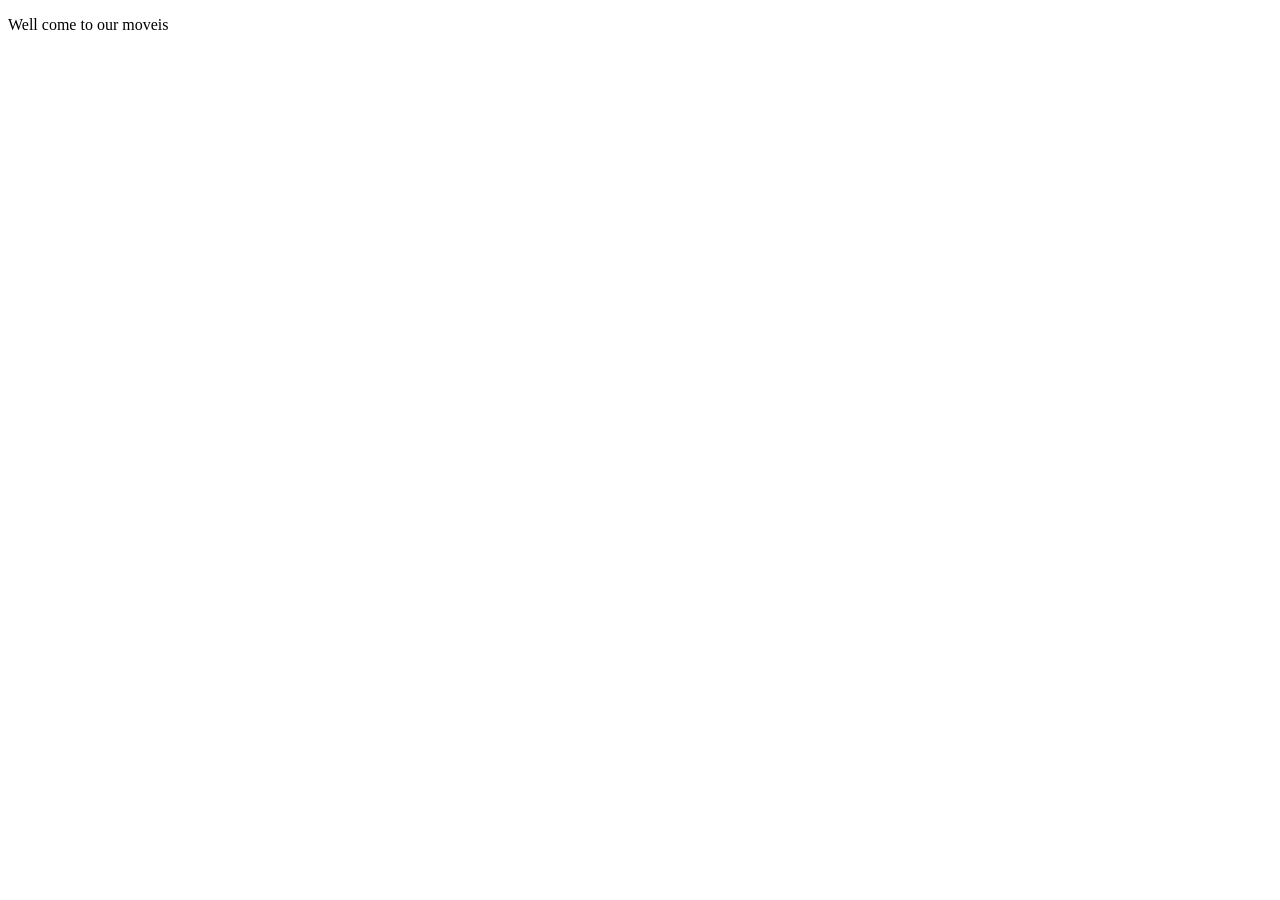
<file: ammazingmoveis.html>
<!DOCTYPE html>
<html lang="en">
<head>
    <meta charset="UTF-8">
    <meta name="viewport" content="width=device-width, initial-scale=1.0">
    <title>Ammazing moveis</title>
</head>
<body>
 <p>Well come to our moveis</p>
    





</body>
</html>
</file>
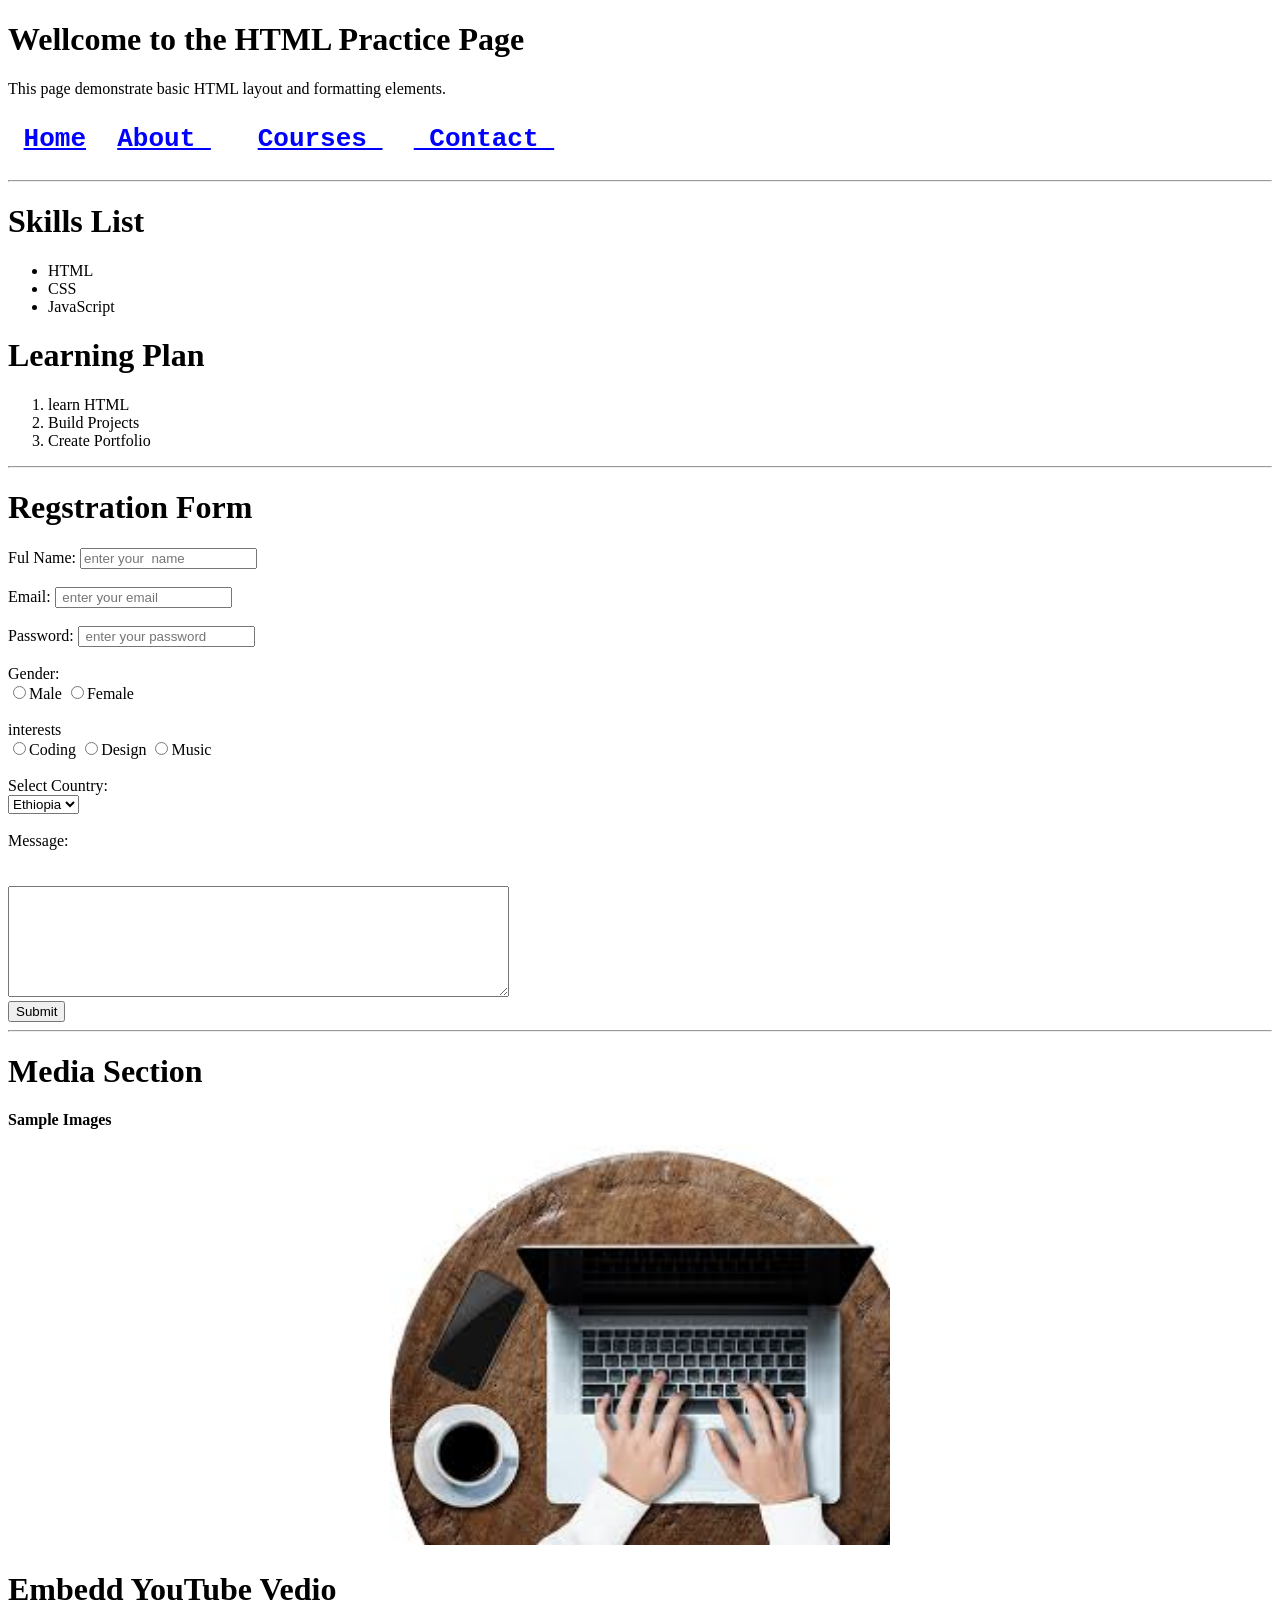
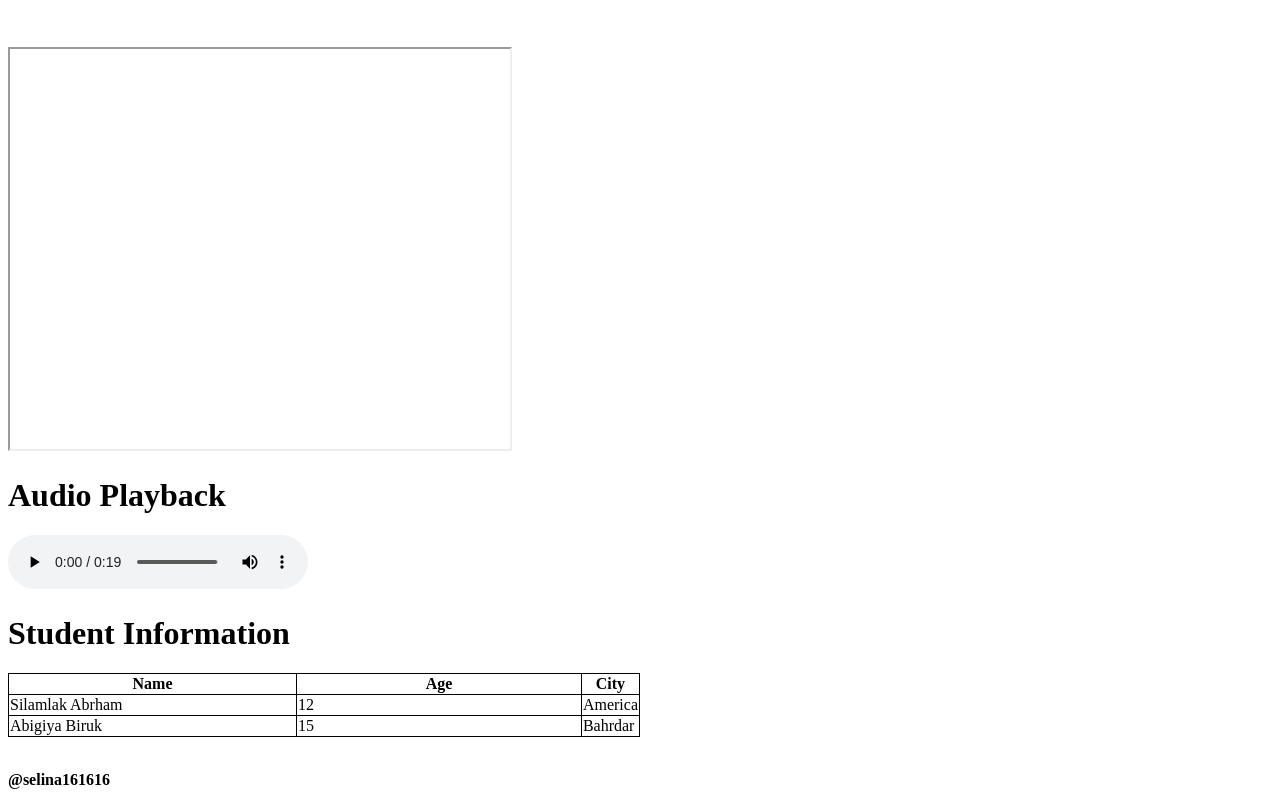
<file: assignment.html>
<!DOCTYPE html>
<html lang="en">
<head>
    <meta charset="UTF-8">
    <meta name="viewport" content="width=device-width, initial-scale=1.0">
    <title>my html</title>
<style>
table,th,td{border: 1px solid black;
border-collapse: collapse;
width: 50%;

}



</style>



</head>
<body>
 <h1><b>Wellcome to the HTML Practice Page </b></h1>
 <p>This page demonstrate basic HTML layout and formatting elements.</p>
 <h1 style="color: blue;"><pre> <u>Home</u>  <u>About </u>   <u>Courses </u>  <u> Contact </u> </pre></h1>
<hr>

<h1><b>Skills List</b></h1>
<ul>

<li>HTML</li>
<li>CSS</li>
<li>JavaScript</li>

</ul>
<h1><b>Learning Plan</b></h1>
<ol>

<li>learn HTML</li>
<li>Build Projects</li>
<li>Create Portfolio</li>

</ol>
<hr>

<h1><b>Regstration Form</b></h1>
<form>

<label>Ful Name:</label>
<input type="text" placeholder="enter your  name">
<br>
<br>
<label>Email:</label>
<input type="text" placeholder=" enter your email">
<br>
<br>

<label>Password:</label>
<input type="text" placeholder=" enter your password">
<br>
<br>

<label>Gender:</label><br>
<input type="radio">Male
<input type="radio">Female
<br>
<br>

<label>interests</label><br>
<input type="radio">Coding
<input type="radio">Design
<input type="radio">Music
<br>
<br>

<label for="select country">Select Country:</label><br>
<select name="select country" id="select country">
<option value="Ethiopia">Ethiopia</option>
<option value="America">America</option>
<option value="England">England</option>
</select>


<br>
<br>
<label>Message:</label>
<br>
<br>
<br>
<textarea name="Message" id="Message" cols="60" rows="7"></textarea>

<br>
<input type="submit">
</form>
<hr>
<h1><b>Media Section</b></h1>
<p><b>Sample Images</b></p>
 <center><img src="images (1).jpg" alt="" width="500" height="400">
</center>
<h1><b>Embedd YouTube Vedio</b></h1>
<br>
<iframe src="https://www.youtube.com/embed/o-XL-sIE-8I?list=PLRvH37iEcMFH20jKJBpp4fjStM8hOcQyc" width="500" height="400"
></iframe>

<h1><b>Audio Playback</b></h1>
<audio src="audio.mp3"controls ></audio>







<h1><b>Student Information</b></h1>
<table>
<tr>
<th>Name</th>
<th>Age</th>
<th>City</th>
</tr>

<tr>
<td>Silamlak Abrham</td>
<td>12</td>
<td>America</td>
</tr>

<tr>
  <td>Abigiya Biruk</td>  
<td>15</td>
<td>Bahrdar</td>
</tr>

</table>
<br>

<p><b>@selina161616</b></p>








</body>
</html>
</file>
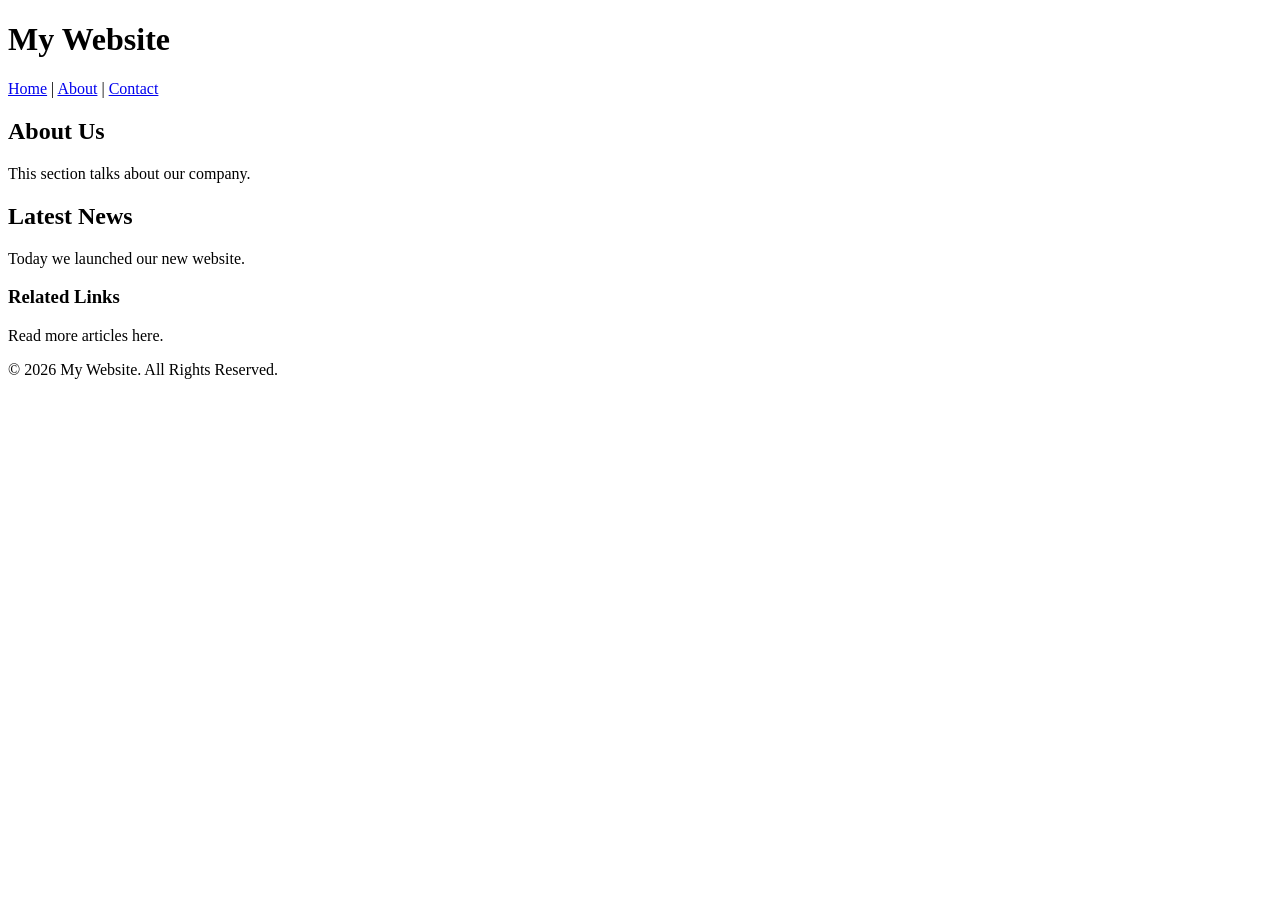
<file: Dogshop.html>
<!DOCTYPE html>
<html>
<head>
    <title>My Website</title>
</head>
<body>

    <header>
        <h1>My Website</h1>
    </header>

    <nav>
        <a href="#">Home</a> |
        <a href="#">About</a> |
        <a href="#">Contact</a>
    </nav>

    <main>

        <section>
            <h2>About Us</h2>
            <p>This section talks about our company.</p>
        </section>

        <article>
            <h2>Latest News</h2>
            <p>Today we launched our new website.</p>
        </article>

        <aside>
            <h3>Related Links</h3>
            <p>Read more articles here.</p>
        </aside>

    </main>

    <footer>
        <p>&copy; 2026 My Website. All Rights Reserved.</p>
    </footer>

</body>
</html>
</file>
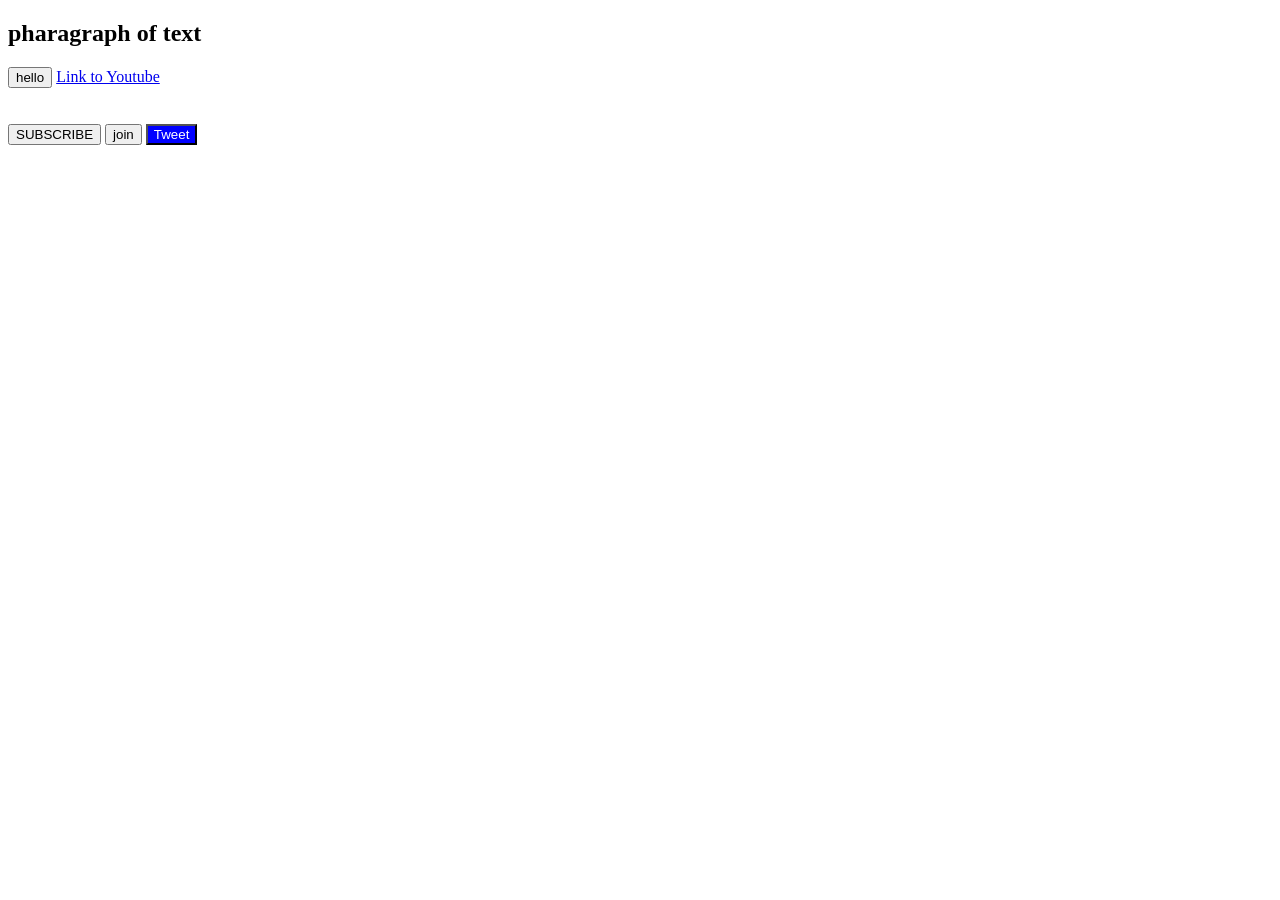
<file: tam.html>
<!DOCTYPE html>
<html lang="en">
<head>
    <meta charset="UTF-8">
    <meta name="viewport" content="width=device-width, initial-scale=1.0">
    <title>example</title>
<style>

#we:hover{

background-color: brown;
color: white;

}
#jo:hover{
background-color:blue;
color: white;

}

</style>



</head>
<body>
   <h2>pharagraph of text</h2> 

<button>hello</button>
<a href="https://www.youtube.com">Link to Youtube</a> <br><br><br>
<button id="we">SUBSCRIBE</button>
<button id="jo">join</button>
<button style="background-color:blue; color: white;" >Tweet</button>
</body>
</html>
</file>
